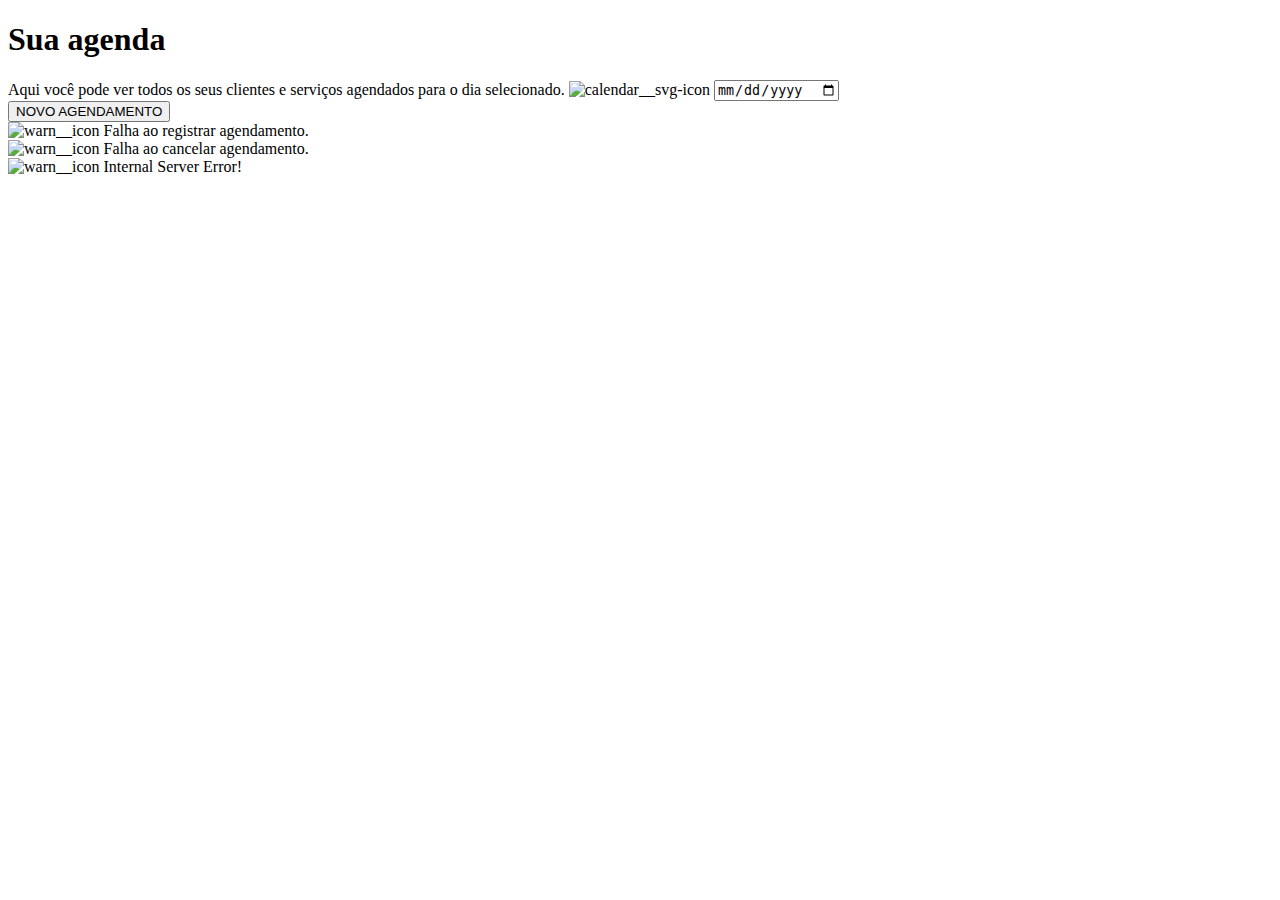
<file: src/main/resources/templates/index.html>
<!DOCTYPE html>
<html lang="en">
  <head>
    <div th:replace="~{partials/headers}" />

    <link th:href="@{/css/main.css}" rel="stylesheet" />

    <title>My Pet</title>
  </head>
  <body>
    <main class="main-content__wrapper">
      <header th:replace="~{partials/header}" />

      <div class="main-content__list">
        <div class="main-content__list-header">
          <h1 class="title">Sua agenda</h1>
          <span class="link">Aqui você pode ver todos os seus clientes e serviços agendados para o dia selecionado.</span>
          <label class="filter input__wrapper">
            <img th:src="@{/img/calendar-minimalistic.svg}" alt="calendar__svg-icon" />
            <input
              type="date"
              id="filter_date"
              name="filter_date"
              th:value="${filter_date}"
            />
          </label>
        </div>

        <div class="main-content__list-body">
          <div th:replace="~{partials/appointment_list :: appointment_list(title='Manhã', period='08h-12h', list=${morning})}" />
          <div th:replace="~{partials/appointment_list :: appointment_list(title='Tarde', period='13h-17h', list=${afternoon})}" />
          <div th:replace="~{partials/appointment_list :: appointment_list(title='Noite', period='18h-22h', list=${night})}" />
        </div>

        <div class="main-content__list-footer">
          <button
            id="open-modal-btn"
            type="button"
            class="label-large"
            th:onclick="openModal()"
          >
            NOVO AGENDAMENTO
          </button>
        </div>
      </div>
      
      <div aria-roledescription="toast container" th:if="${param.error}">
        <div aria-roledescription="toast" th:if="${param.creationerror}" class="toast__warn">
          <img th:src="@{/img/warn.svg}" alt="warn__icon" />
          <span class="label-large">Falha ao registrar agendamento.</span>
        </div>

        <div aria-roledescription="toast" th:if="${param.cancelmenterror}" class="toast__warn">
          <img th:src="@{/img/warn.svg}" alt="warn__icon" />
          <span class="label-large">Falha ao cancelar agendamento.</span>
        </div>

        <div aria-roledescription="toast" th:if="${param.internalservererror}" class="toast__warn">
          <img th:src="@{/img/warn.svg}" alt="warn__icon" />
          <span class="label-large">Internal Server Error!</span>
        </div>
      </div>
    </main>

    <div th:replace="~{partials/create-appointment-modal}" />
    
    <script th:src="@{/js/index.js}"></script>
    <script th:src="@{/js/eruda.js}"></script>
  </body>
</html>
</file>
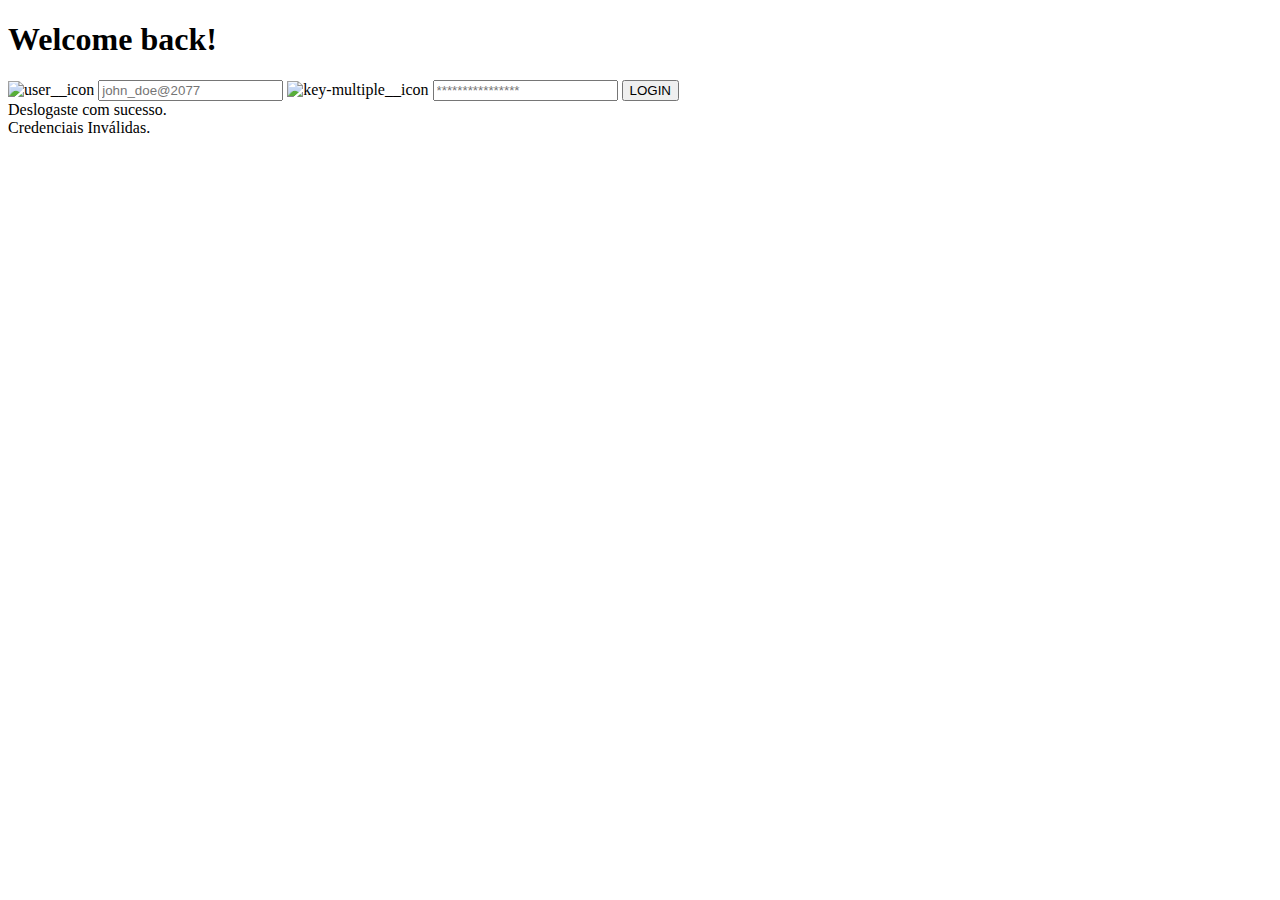
<file: src/main/resources/templates/login.html>
<!DOCTYPE html>
<html lang="en">
  <head>
    <div th:replace="~{partials/headers}" />
    <link th:href="@{/css/login.css}" rel="stylesheet" />
    <title>My Pet | Login</title>
  </head>
  <body>
    <header th:replace="~{partials/header}" />

    <main class="main-content__wrapper">
      <div>
        <h1 class="title">Welcome back!</h1>
      </div>

      <div class="form__wrapper">
        <form
          th:action="@{/login}"
          method="post"
        >
          <label class="passkey__input-wrapper">
            <img th:src="@{/img/user.svg}" alt="user__icon" />
            <input type="text" name="username" placeholder="john_doe@2077" />
          </label>

          <label class="passkey__input-wrapper">
            <img th:src="@{/img/key-multiple.svg}" alt="key-multiple__icon" />
            <input type="password" name="password" placeholder="****************" />
          </label>

          <button type="submit" class="label-large form__submit-btn">LOGIN</button>
        </form>
       
        <div th:if="${param.logout}" class="label-small form__warn">Deslogaste com sucesso.</div>
        <div th:if="${param.error}" class="label-small form__warn">Credenciais Inválidas.</div>
      </div>
    </main>

    <script th:src="@{/js/eruda.js}"></script>
  </body>
</html>
</file>
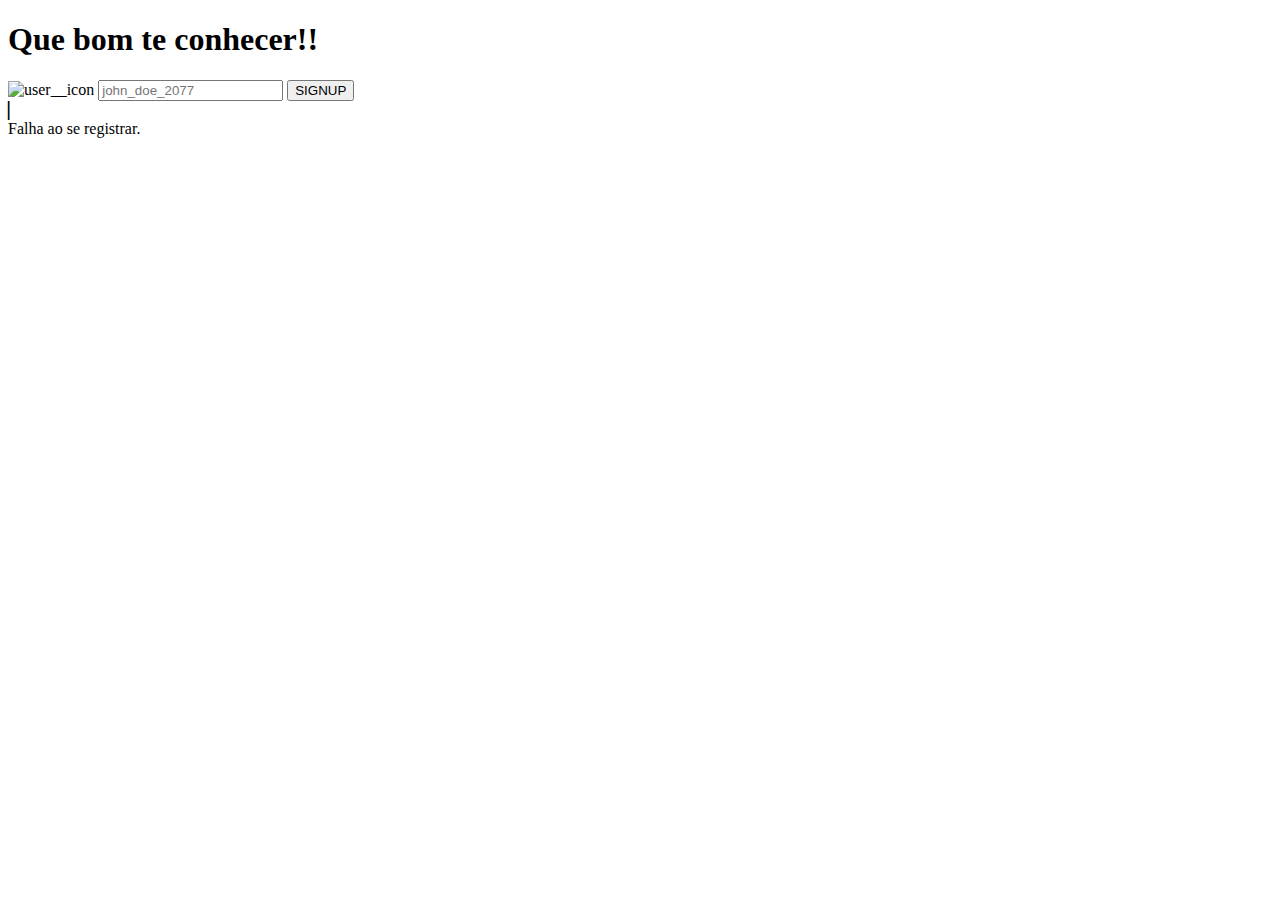
<file: src/main/resources/templates/signup.html>
<!DOCTYPE html>
<html lang="en">
  <head>
    <div th:replace="~{partials/headers}" />

    <link th:href="@{/css/login.css}" rel="stylesheet" />

    <title>My Pet | Registro</title>
  </head>
  <body>
    <header th:replace="~{partials/header}" />

    <main class="main-content__wrapper">
      <div>
        <h1 class="title">Que bom te conhecer!!</h1>
      </div>

      <div class="form__wrapper">
        <form
          action="#"
          th:action="@{/signup}"
          th:object="${dto}"
          method="POST"
        >
          <label class="passkey__input-wrapper">
            <img th:src="@{/img/user.svg}" alt="user__icon" />
            <input name="username" placeholder="john_doe_2077" />
          </label>

          <button type="submit" class="label-large form__submit-btn">SIGNUP</button>
        </form>

        ▏ <div th:if="${param.error}" class="label-small form__warn">Falha ao se registrar.</div>
      </div>
    </main>

    <script th:src="@{/js/eruda.js}"></script>
  </body>
</html>
</file>
